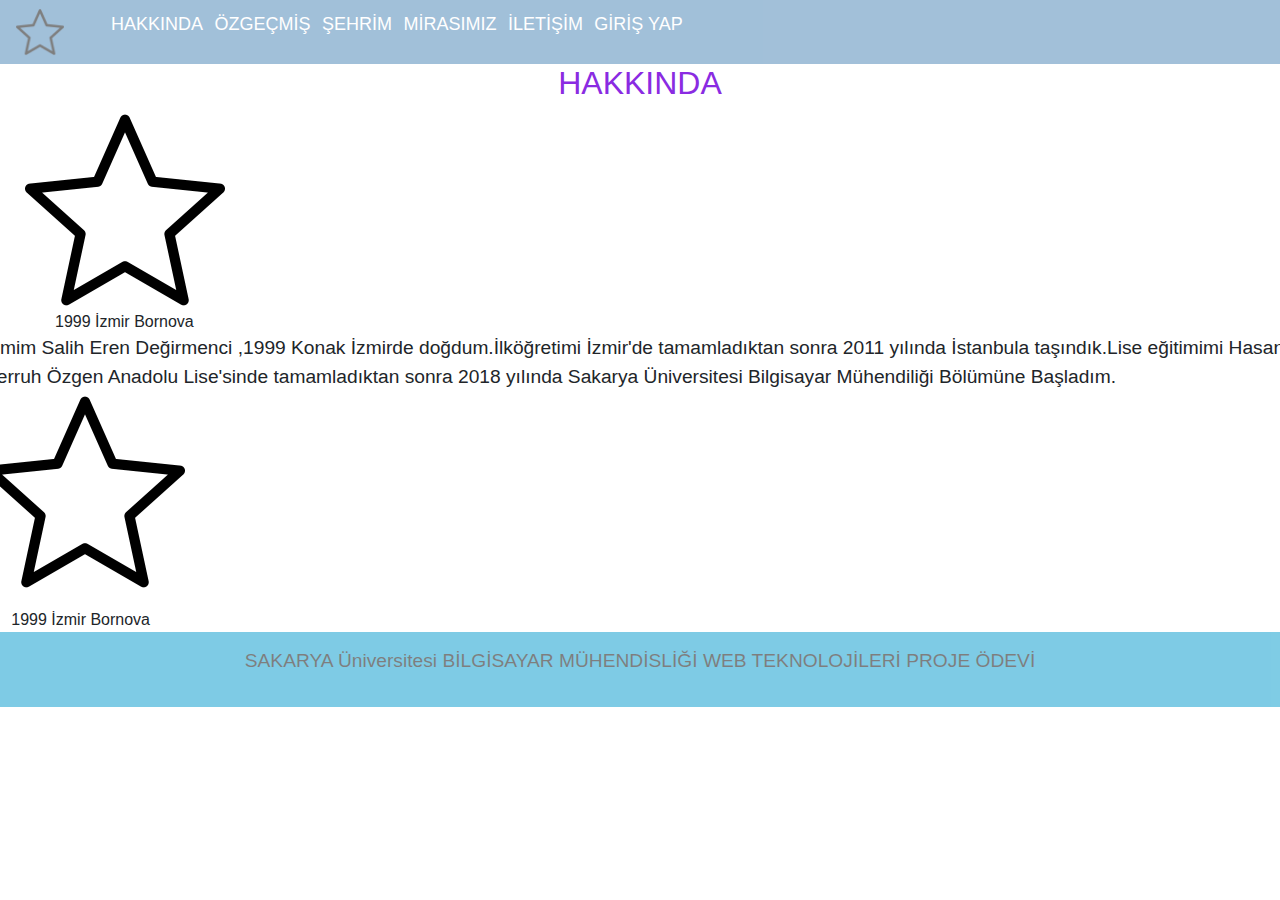
<file: WebProje/index.html>
<!DOCTYPE html>
<html>
<head>
    <meta charset="UTF-8">
    <title>Web Proje Index</title>
    <link rel="stylesheet" href="css/style.css">
    <link rel="stylesheet" href="https://stackpath.bootstrapcdn.com/bootstrap/4.4.1/css/bootstrap.min.css" integrity="sha384-Vkoo8x4CGsO3+Hhxv8T/Q5PaXtkKtu6ug5TOeNV6gBiFeWPGFN9MuhOf23Q9Ifjh" crossorigin="anonymous">
    <script src="https://code.jquery.com/jquery-3.4.1.slim.min.js" integrity="sha384-J6qa4849blE2+poT4WnyKhv5vZF5SrPo0iEjwBvKU7imGFAV0wwj1yYfoRSJoZ+n" crossorigin="anonymous"></script>
    <script src="https://cdn.jsdelivr.net/npm/popper.js@1.16.0/dist/umd/popper.min.js" integrity="sha384-Q6E9RHvbIyZFJoft+2mJbHaEWldlvI9IOYy5n3zV9zzTtmI3UksdQRVvoxMfooAo" crossorigin="anonymous"></script>
    <script src="https://stackpath.bootstrapcdn.com/bootstrap/4.4.1/js/bootstrap.min.js" integrity="sha384-wfSDF2E50Y2D1uUdj0O3uMBJnjuUD4Ih7YwaYd1iqfktj0Uod8GCExl3Og8ifwB6" crossorigin="anonymous"></script>
   
    <meta name="viewport" content="width=device-width, initial-scale=1">
   
   
    <nav class="navbar navbar-expand-sm">
        <a class="navbar_logo"><img class="navbar_logo" src="assets/navbarlogo.png"></a>
        <button class="navbar-toggler" type="button" data-toggle="collapse" data-target="#navbarNav" aria-controls="navbarNav" aria-expanded="false" aria-label="Toggle navigation">
        <span class="navbar-toggler-icon"></span>
    </button>
    <div class="collapse navbar-collapse"  id="navbarNav">
        <ul class = "nav_links">
            <li><a href="#">HAKKINDA</a></li>
            <li><a href="#">ÖZGEÇMİŞ</a></li>
            <li><a href="#">ŞEHRİM</a></li>
            <li><a href="#">MİRASIMIZ</a></li>
            <li><a href="#">İLETİŞİM</a></li>
            <li><a href="#">GİRİŞ YAP</a></li>
        </div>
        </ul>
    </nav>
   
</head>
<body>

    <h1 class="index_h1">HAKKINDA</h1>
    <div class="row">
        <div class="column">
            
         <a style="padding-left: 40px;"> <img height="200px" width="200px" src="assets/navbarlogo.png"style></a>
         <br>
         <a style="margin-left: 70px;">1999 İzmir Bornova</a>
          
        </div>
       
        <div class="column" >
            <a class = "index_intro_text">İsmim Salih Eren Değirmenci ,1999 Konak İzmirde doğdum.İlköğretimi İzmir'de tamamladıktan sonra 2011 yılında İstanbula taşındık.Lise eğitimimi Hasan Ferruh Özgen Anadolu Lise'sinde tamamladıktan sonra 2018 yılında Sakarya Üniversitesi Bilgisayar Mühendiliği Bölümüne Başladım.</a>
        </div>
       
        <div class = "column"   >
          
            <a style="float: right; padding-right: 30px;"><img height="200px" width="200px" src="assets/navbarlogo.png"style></a>
            <br><br><br><br><br><br><br><br><br>
            <a style="float: right;margin-right: 65px;">1999 İzmir Bornova</a>
        
        </div>
    </div>
    <div class="footer">
  <p>SAKARYA Üniversitesi BİLGİSAYAR MÜHENDİSLİĞİ WEB TEKNOLOJİLERİ PROJE ÖDEVİ</p>
</div>
    

</body>
</html>
</file>
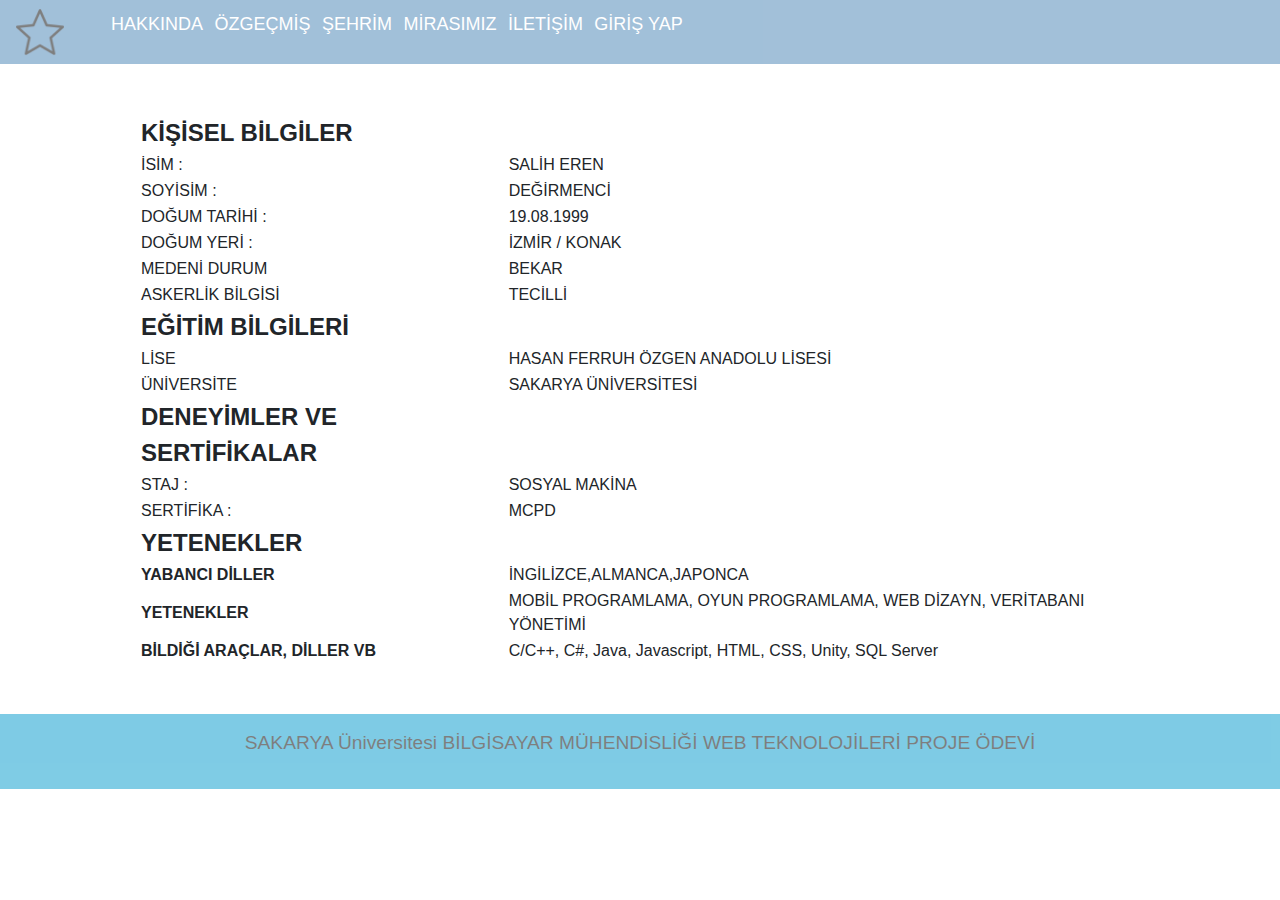
<file: WebProje/ozgecmis.html>
<!DOCTYPE html>
<html>
<head>
    <meta charset="UTF-8">
    <title>Web Proje Ozgecmis</title>
    <link rel="stylesheet" href="css/style.css">
    <link rel="stylesheet" href="https://stackpath.bootstrapcdn.com/bootstrap/4.4.1/css/bootstrap.min.css" integrity="sha384-Vkoo8x4CGsO3+Hhxv8T/Q5PaXtkKtu6ug5TOeNV6gBiFeWPGFN9MuhOf23Q9Ifjh" crossorigin="anonymous">
    <script src="https://code.jquery.com/jquery-3.4.1.slim.min.js" integrity="sha384-J6qa4849blE2+poT4WnyKhv5vZF5SrPo0iEjwBvKU7imGFAV0wwj1yYfoRSJoZ+n" crossorigin="anonymous"></script>
    <script src="https://cdn.jsdelivr.net/npm/popper.js@1.16.0/dist/umd/popper.min.js" integrity="sha384-Q6E9RHvbIyZFJoft+2mJbHaEWldlvI9IOYy5n3zV9zzTtmI3UksdQRVvoxMfooAo" crossorigin="anonymous"></script>
    <script src="https://stackpath.bootstrapcdn.com/bootstrap/4.4.1/js/bootstrap.min.js" integrity="sha384-wfSDF2E50Y2D1uUdj0O3uMBJnjuUD4Ih7YwaYd1iqfktj0Uod8GCExl3Og8ifwB6" crossorigin="anonymous"></script>
   
    <meta name="viewport" content="width=device-width, initial-scale=1">
   
   
    <nav class="navbar navbar-expand-sm">
        <a class="navbar_logo"><img class="navbar_logo" src="assets/navbarlogo.png"></a>
        <button class="navbar-toggler" type="button" data-toggle="collapse" data-target="#navbarNav" aria-controls="navbarNav" aria-expanded="false" aria-label="Toggle navigation">
        <span class="navbar-toggler-icon"></span>
    </button>
    <div class="collapse navbar-collapse"  id="navbarNav">
        <ul class = "nav_links">
            <li><a href="index.html">HAKKINDA</a></li>
            <li><a href="ozgecmis.html">ÖZGEÇMİŞ</a></li>
            <li><a href="sehrim.html">ŞEHRİM</a></li>
            <li><a href="mirasimiz.html">MİRASIMIZ</a></li>
            <li><a href="iletisim.html">İLETİŞİM</a></li>
            <li><a href="login.html">GİRİŞ YAP</a></li>
        </div>
        </ul>
    </nav>
   
</head>
<body>

    <div class="row my_row">
        <div class = "col my_column">
            <table class = "ozgecmis">
                <tr>
                    <th style="font-size: x-large;">KİŞİSEL BİLGİLER</th>
                </tr>
             <tr>
                <td>İSİM :</td>
                <td>SALİH EREN</td>
            </tr>
            <tr>
                <td>SOYİSİM :</td>
                <td>DEĞİRMENCİ</td>
            </tr>
            <tr>
                <td>DOĞUM TARİHİ : </td>
                <td>19.08.1999</td>
            </tr>
            <tr>
                <td>DOĞUM YERİ :</td>
                <td>İZMİR / KONAK</td>
            </tr>
            <tr>
                <td>MEDENİ DURUM</td>
                <td>BEKAR</td>
            </tr>
            <tr>
                <td>ASKERLİK BİLGİSİ</td>
                <td>TECİLLİ</td>
            </tr>
            <tr>
                <th style="font-size: x-large;">EĞİTİM BİLGİLERİ</th>
            </tr>
            <tr>
                <td>LİSE</td>
                <td>HASAN FERRUH ÖZGEN ANADOLU LİSESİ</td>
                
            </tr>
            <tr>
                <td>ÜNİVERSİTE</td>
                <td>SAKARYA ÜNİVERSİTESİ</td>
            </tr>
            <tr>
                <th style="font-size: x-large;">DENEYİMLER VE SERTİFİKALAR</th>
            </tr>
            <tr>
                <td>STAJ :</th>
                <td>SOSYAL MAKİNA</td>
            </tr>
            <tr>
                <td>SERTİFİKA :</td>
                <td>MCPD</td>
            </tr>

            <tr>
                <th style="font-size: x-large;">YETENEKLER</th>
            </tr>
                
            <tr>
                <th style="font-size:medium">YABANCI DİLLER</th>
                <td>İNGİLİZCE,ALMANCA,JAPONCA</td>
            </tr>
            <tr>
                <tr>
                    <th style="font-size:medium">YETENEKLER</th>
                    <td>MOBİL PROGRAMLAMA, OYUN PROGRAMLAMA, WEB DİZAYN, VERİTABANI YÖNETİMİ</td>
                </tr>
                <tr>
                    <th style="font-size: medium;">BİLDİĞİ ARAÇLAR, DİLLER VB</th>
                    <td>C/C++, C#, Java, Javascript, HTML, CSS, Unity, SQL Server</td>
                </tr>

            </tr>

           
            </table>
        </div>
    </div>
    
    <div class="footer">
  <p>SAKARYA Üniversitesi BİLGİSAYAR MÜHENDİSLİĞİ WEB TEKNOLOJİLERİ PROJE ÖDEVİ</p>
</div>
    

</body>
</html>
</file>
<file: WebProje/css/style.css>
.index_h1
{
  color: blueviolet;
  font-size: xx-large;
  text-align: center;
  


}
nav
{
  background-color: steelblue;
  opacity: 0.5;
}

.nav_links
{
  list-style: none;
}

.nav_links li
{
display: inline-block;
padding: 0px,20px;
margin-left: 7px;
font-size: large;
}

.nav_links a
{
color: white;
transition: all 0.3s ease 0s;

}

.nav_links a :hover
{
color:rgb(35, 57, 117);
}

button
{
  padding: 9px , 25px;
  background-color: white;
  border: none;
  cursor: pointer;
  transition: all 0.3s ease 0s;
}

.navbar_logo
{
  height: 48px;
  width: 48px;
  padding: 2px,10px;
}


.footer {
  background-color: #0099cc;
  color: #ffffff;
  text-align: center;
  font-size: 12px;
  padding: 15px;
  opacity: 0.5;
}

.index_intro_text
{
    font-size: larger;
    font-family: 'Franklin Gothic Medium', 'Arial Narrow', Arial, sans-serif;
    color: black;
}




* {box-sizing: border-box;}


body
{
margin:30px;
}
.index_h1
{
    color: blueviolet;
    padding: 2px,10px;
}

.my_container
{
margin: auto;
border:1px;
}

.my_row
{
border:3px;
}

.my_column
{
margin: 50px;
 
border:3px;

}

  .footer {
    background-color: #0099cc;
      font-size: larger;
      font-family: 'Franklin Gothic Medium', 'Arial Narrow', Arial, sans-serif;
      color: black;
  }

  .ozgecmis
  {
      width: 1000px;
      margin: auto;
  }


  /*SLİDE SHOW İÇİN GEREKEN STİL SINIFLARI*/

  * {box-sizing:border-box}
  .slider_container
  {
    max-width: 1000px;
    position: relative;
    margin: auto;

  }

  .slider
  {
    display: block;
    margin: auto;
    width: 500px;
    
  }

  .prev_button ,.next_button
  {
      cursor: pointer;
      position: absolute;
      top: 50%;
      width: auto;
      margin-top: -22px;
      padding: 16px;
      color: black;
      font-weight: bold;
      font-size: 18px;
      transition: 0.6 ease;
      border-radius: 0 3px 3px 0;
      user-select: none;

  }

  .next_button
  {
      right:0;
      border-radius: 3px 0 0 3px;
  }

.prev_button:hover, .next_button:hover
{
    background-color: rgba(0, 0, 0, 0);
}

.text
{
  color: black;
  font-size: 15px;
  position: absolute;
  text-align: center;
   width: 500px;
   
}

.picture_number 
{
    color: black;
    font-size: 12px;
    padding: 8px 12px;
    position: absolute;
    top: 0;
}

.dot {
    cursor: pointer;
    height: 15px;
    width: 15px;
    margin: 0 2px;
    background-color: #bbb;
    border-radius: 50%;
    display: inline-block;
    transition: background-color 0.6s ease;
  }

  .active, .dot:hover 
  {
    background-color: #717171;
  }

  .fade {
    -webkit-animation-name: fade;
    -webkit-animation-duration: 1.5s;
    animation-name: fade;
    animation-duration: 1.5s;
  }
</file>
